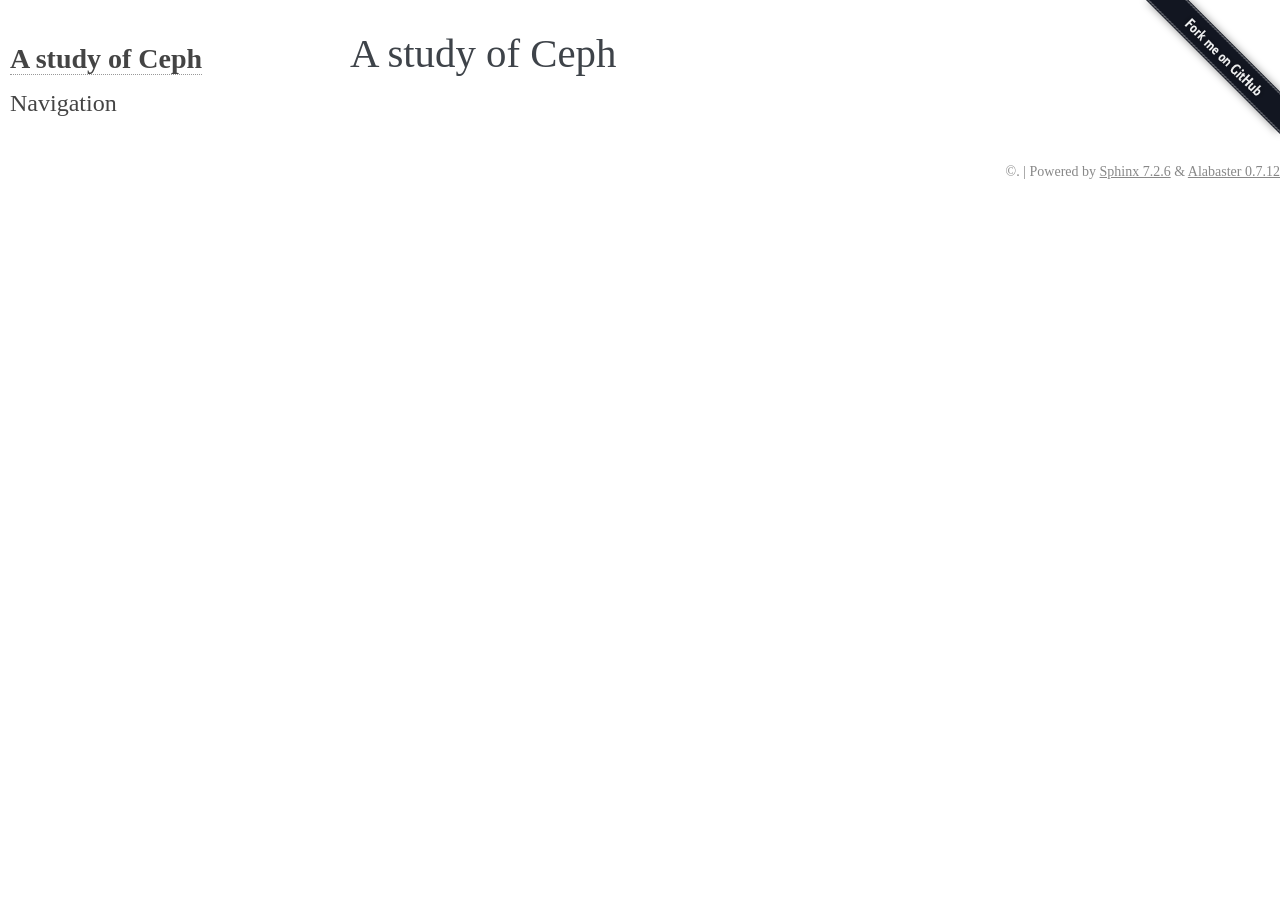
<file: docs/index.html>
<!DOCTYPE html>

<html lang="en" data-content_root="./">
  <head>
    <meta charset="utf-8" />
    <meta name="viewport" content="width=device-width, initial-scale=1.0" /><meta name="viewport" content="width=device-width, initial-scale=1" />

    <title>A study of Ceph &#8212; A study of Ceph  documentation</title>
    <link rel="stylesheet" type="text/css" href="_static/pygments.css?v=4f649999" />
    <link rel="stylesheet" type="text/css" href="_static/alabaster.css?v=299f40bc" />
    <script src="_static/documentation_options.js?v=5929fcd5"></script>
    <script src="_static/doctools.js?v=888ff710"></script>
    <script src="_static/sphinx_highlight.js?v=dc90522c"></script>
    <link rel="search" title="Search" href="search.html" />
   
  <link rel="stylesheet" href="_static/custom.css" type="text/css" />
  
  
  <meta name="viewport" content="width=device-width, initial-scale=0.9, maximum-scale=0.9" />

  </head><body>
  

    <div class="document">
      <div class="documentwrapper">
        <div class="bodywrapper">
          

          <div class="body" role="main">
            
  <section id="a-study-of-ceph">
<h1>A study of Ceph<a class="headerlink" href="#a-study-of-ceph" title="Link to this heading">¶</a></h1>
<div class="toctree-wrapper compound">
</div>
</section>


          </div>
          
        </div>
      </div>
      <div class="sphinxsidebar" role="navigation" aria-label="main navigation">
        <div class="sphinxsidebarwrapper">
<h1 class="logo"><a href="#">A study of Ceph</a></h1>










<h3>Navigation</h3>


        </div>
      </div>
      <div class="clearer"></div>
    </div>
    <div class="footer">
      &copy;.
      
      |
      Powered by <a href="http://sphinx-doc.org/">Sphinx 7.2.6</a>
      &amp; <a href="https://github.com/bitprophet/alabaster">Alabaster 0.7.12</a>
      
    </div>

    
    <a href="https://github.com/dionkalo/ceph" class="github">
        <img style="position: absolute; top: 0; right: 0; border: 0;" src="_static/forkme_right_darkblue_121621.png" alt="Fork me on GitHub"  class="github"/>
    </a>
    

    
  </body>
</html>
</file>
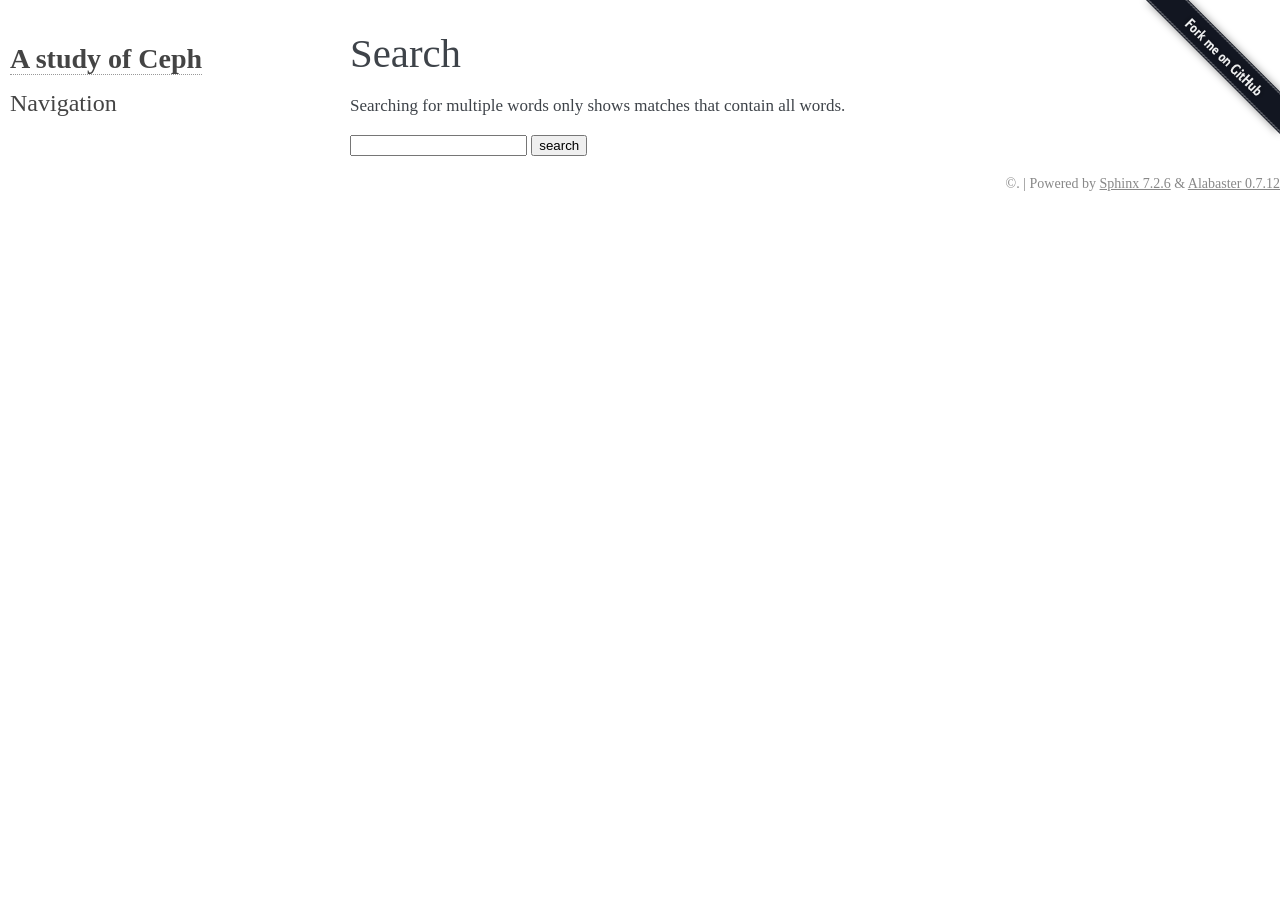
<file: docs/search.html>
<!DOCTYPE html>

<html lang="en" data-content_root="./">
  <head>
    <meta charset="utf-8" />
    <meta name="viewport" content="width=device-width, initial-scale=1.0" />
    <title>Search &#8212; A study of Ceph  documentation</title>
    <link rel="stylesheet" type="text/css" href="_static/pygments.css?v=4f649999" />
    <link rel="stylesheet" type="text/css" href="_static/alabaster.css?v=299f40bc" />
    
    <script src="_static/documentation_options.js?v=5929fcd5"></script>
    <script src="_static/doctools.js?v=888ff710"></script>
    <script src="_static/sphinx_highlight.js?v=dc90522c"></script>
    <script src="_static/searchtools.js"></script>
    <script src="_static/language_data.js"></script>
    <link rel="search" title="Search" href="#" />
  <script src="searchindex.js" defer></script>
  
   
  <link rel="stylesheet" href="_static/custom.css" type="text/css" />
  
  
  <meta name="viewport" content="width=device-width, initial-scale=0.9, maximum-scale=0.9" />


  </head><body>
  

    <div class="document">
      <div class="documentwrapper">
        <div class="bodywrapper">
          

          <div class="body" role="main">
            
  <h1 id="search-documentation">Search</h1>
  
  <noscript>
  <div class="admonition warning">
  <p>
    Please activate JavaScript to enable the search
    functionality.
  </p>
  </div>
  </noscript>
  
  
  <p>
    Searching for multiple words only shows matches that contain
    all words.
  </p>
  
  
  <form action="" method="get">
    <input type="text" name="q" aria-labelledby="search-documentation" value="" autocomplete="off" autocorrect="off" autocapitalize="off" spellcheck="false"/>
    <input type="submit" value="search" />
    <span id="search-progress" style="padding-left: 10px"></span>
  </form>
  
  
  
  <div id="search-results">
  
  </div>
  

          </div>
          
        </div>
      </div>
      <div class="sphinxsidebar" role="navigation" aria-label="main navigation">
        <div class="sphinxsidebarwrapper">
<h1 class="logo"><a href="index.html">A study of Ceph</a></h1>










<h3>Navigation</h3>


        </div>
      </div>
      <div class="clearer"></div>
    </div>
    <div class="footer">
      &copy;.
      
      |
      Powered by <a href="http://sphinx-doc.org/">Sphinx 7.2.6</a>
      &amp; <a href="https://github.com/bitprophet/alabaster">Alabaster 0.7.12</a>
      
    </div>

    
    <a href="https://github.com/dionkalo/ceph" class="github">
        <img style="position: absolute; top: 0; right: 0; border: 0;" src="_static/forkme_right_darkblue_121621.png" alt="Fork me on GitHub"  class="github"/>
    </a>
    

    
  </body>
</html>
</file>
<file: docs/_static/pygments.css>
pre { line-height: 125%; }
td.linenos .normal { color: inherit; background-color: transparent; padding-left: 5px; padding-right: 5px; }
span.linenos { color: inherit; background-color: transparent; padding-left: 5px; padding-right: 5px; }
td.linenos .special { color: #000000; background-color: #ffffc0; padding-left: 5px; padding-right: 5px; }
span.linenos.special { color: #000000; background-color: #ffffc0; padding-left: 5px; padding-right: 5px; }
.highlight .hll { background-color: #ffffcc }
.highlight { background: #f8f8f8; }
.highlight .c { color: #8f5902; font-style: italic } /* Comment */
.highlight .err { color: #a40000; border: 1px solid #ef2929 } /* Error */
.highlight .g { color: #000000 } /* Generic */
.highlight .k { color: #004461; font-weight: bold } /* Keyword */
.highlight .l { color: #000000 } /* Literal */
.highlight .n { color: #000000 } /* Name */
.highlight .o { color: #582800 } /* Operator */
.highlight .x { color: #000000 } /* Other */
.highlight .p { color: #000000; font-weight: bold } /* Punctuation */
.highlight .ch { color: #8f5902; font-style: italic } /* Comment.Hashbang */
.highlight .cm { color: #8f5902; font-style: italic } /* Comment.Multiline */
.highlight .cp { color: #8f5902 } /* Comment.Preproc */
.highlight .cpf { color: #8f5902; font-style: italic } /* Comment.PreprocFile */
.highlight .c1 { color: #8f5902; font-style: italic } /* Comment.Single */
.highlight .cs { color: #8f5902; font-style: italic } /* Comment.Special */
.highlight .gd { color: #a40000 } /* Generic.Deleted */
.highlight .ge { color: #000000; font-style: italic } /* Generic.Emph */
.highlight .ges { color: #000000 } /* Generic.EmphStrong */
.highlight .gr { color: #ef2929 } /* Generic.Error */
.highlight .gh { color: #000080; font-weight: bold } /* Generic.Heading */
.highlight .gi { color: #00A000 } /* Generic.Inserted */
.highlight .go { color: #888888 } /* Generic.Output */
.highlight .gp { color: #745334 } /* Generic.Prompt */
.highlight .gs { color: #000000; font-weight: bold } /* Generic.Strong */
.highlight .gu { color: #800080; font-weight: bold } /* Generic.Subheading */
.highlight .gt { color: #a40000; font-weight: bold } /* Generic.Traceback */
.highlight .kc { color: #004461; font-weight: bold } /* Keyword.Constant */
.highlight .kd { color: #004461; font-weight: bold } /* Keyword.Declaration */
.highlight .kn { color: #004461; font-weight: bold } /* Keyword.Namespace */
.highlight .kp { color: #004461; font-weight: bold } /* Keyword.Pseudo */
.highlight .kr { color: #004461; font-weight: bold } /* Keyword.Reserved */
.highlight .kt { color: #004461; font-weight: bold } /* Keyword.Type */
.highlight .ld { color: #000000 } /* Literal.Date */
.highlight .m { color: #990000 } /* Literal.Number */
.highlight .s { color: #4e9a06 } /* Literal.String */
.highlight .na { color: #c4a000 } /* Name.Attribute */
.highlight .nb { color: #004461 } /* Name.Builtin */
.highlight .nc { color: #000000 } /* Name.Class */
.highlight .no { color: #000000 } /* Name.Constant */
.highlight .nd { color: #888888 } /* Name.Decorator */
.highlight .ni { color: #ce5c00 } /* Name.Entity */
.highlight .ne { color: #cc0000; font-weight: bold } /* Name.Exception */
.highlight .nf { color: #000000 } /* Name.Function */
.highlight .nl { color: #f57900 } /* Name.Label */
.highlight .nn { color: #000000 } /* Name.Namespace */
.highlight .nx { color: #000000 } /* Name.Other */
.highlight .py { color: #000000 } /* Name.Property */
.highlight .nt { color: #004461; font-weight: bold } /* Name.Tag */
.highlight .nv { color: #000000 } /* Name.Variable */
.highlight .ow { color: #004461; font-weight: bold } /* Operator.Word */
.highlight .pm { color: #000000; font-weight: bold } /* Punctuation.Marker */
.highlight .w { color: #f8f8f8; text-decoration: underline } /* Text.Whitespace */
.highlight .mb { color: #990000 } /* Literal.Number.Bin */
.highlight .mf { color: #990000 } /* Literal.Number.Float */
.highlight .mh { color: #990000 } /* Literal.Number.Hex */
.highlight .mi { color: #990000 } /* Literal.Number.Integer */
.highlight .mo { color: #990000 } /* Literal.Number.Oct */
.highlight .sa { color: #4e9a06 } /* Literal.String.Affix */
.highlight .sb { color: #4e9a06 } /* Literal.String.Backtick */
.highlight .sc { color: #4e9a06 } /* Literal.String.Char */
.highlight .dl { color: #4e9a06 } /* Literal.String.Delimiter */
.highlight .sd { color: #8f5902; font-style: italic } /* Literal.String.Doc */
.highlight .s2 { color: #4e9a06 } /* Literal.String.Double */
.highlight .se { color: #4e9a06 } /* Literal.String.Escape */
.highlight .sh { color: #4e9a06 } /* Literal.String.Heredoc */
.highlight .si { color: #4e9a06 } /* Literal.String.Interpol */
.highlight .sx { color: #4e9a06 } /* Literal.String.Other */
.highlight .sr { color: #4e9a06 } /* Literal.String.Regex */
.highlight .s1 { color: #4e9a06 } /* Literal.String.Single */
.highlight .ss { color: #4e9a06 } /* Literal.String.Symbol */
.highlight .bp { color: #3465a4 } /* Name.Builtin.Pseudo */
.highlight .fm { color: #000000 } /* Name.Function.Magic */
.highlight .vc { color: #000000 } /* Name.Variable.Class */
.highlight .vg { color: #000000 } /* Name.Variable.Global */
.highlight .vi { color: #000000 } /* Name.Variable.Instance */
.highlight .vm { color: #000000 } /* Name.Variable.Magic */
.highlight .il { color: #990000 } /* Literal.Number.Integer.Long */
</file>
<file: docs/_static/alabaster.css>
@import url("basic.css");

/* -- page layout ----------------------------------------------------------- */

body {
    font-family: Georgia, serif;
    font-size: 17px;
    background-color: #fff;
    color: #000;
    margin: 0;
    padding: 0;
}


div.document {
    width: 100%;
    margin: 30px auto 0 auto;
}

div.documentwrapper {
    float: left;
    width: 100%;
}

div.bodywrapper {
    margin: 0 0 0 240pt;
}

div.sphinxsidebar {
    width: 240pt;
    font-size: 14px;
    line-height: 1.5;
}

hr {
    border: 1px solid #B1B4B6;
}

div.body {
    background-color: #fff;
    color: #3E4349;
    padding: 0 30px 0 30px;
}

div.body > .section {
    text-align: left;
}

div.footer {
    width: 100%;
    margin: 20px auto 30px auto;
    font-size: 14px;
    color: #888;
    text-align: right;
}

div.footer a {
    color: #888;
}

p.caption {
    font-family: inherit;
    font-size: inherit;
}


div.relations {
    display: none;
}


div.sphinxsidebar a {
    color: #444;
    text-decoration: none;
    border-bottom: 1px dotted #999;
}

div.sphinxsidebar a:hover {
    border-bottom: 1px solid #999;
}

div.sphinxsidebarwrapper {
    padding: 18px 10px;
}

div.sphinxsidebarwrapper p.logo {
    padding: 0;
    margin: -10px 0 0 0px;
    text-align: center;
}

div.sphinxsidebarwrapper h1.logo {
    margin-top: -10px;
    text-align: center;
    margin-bottom: 5px;
    text-align: left;
}

div.sphinxsidebarwrapper h1.logo-name {
    margin-top: 0px;
}

div.sphinxsidebarwrapper p.blurb {
    margin-top: 0;
    font-style: normal;
}

div.sphinxsidebar h3,
div.sphinxsidebar h4 {
    font-family: Georgia, serif;
    color: #444;
    font-size: 24px;
    font-weight: normal;
    margin: 0 0 5px 0;
    padding: 0;
}

div.sphinxsidebar h4 {
    font-size: 20px;
}

div.sphinxsidebar h3 a {
    color: #444;
}

div.sphinxsidebar p.logo a,
div.sphinxsidebar h3 a,
div.sphinxsidebar p.logo a:hover,
div.sphinxsidebar h3 a:hover {
    border: none;
}

div.sphinxsidebar p {
    color: #555;
    margin: 10px 0;
}

div.sphinxsidebar ul {
    margin: 10px 0;
    padding: 0;
    color: #000;
}

div.sphinxsidebar ul li.toctree-l1 > a {
    font-size: 120%;
}

div.sphinxsidebar ul li.toctree-l2 > a {
    font-size: 110%;
}

div.sphinxsidebar input {
    border: 1px solid #CCC;
    font-family: Georgia, serif;
    font-size: 1em;
}

div.sphinxsidebar hr {
    border: none;
    height: 1px;
    color: #AAA;
    background: #AAA;

    text-align: left;
    margin-left: 0;
    width: 50%;
}

div.sphinxsidebar .badge {
    border-bottom: none;
}

div.sphinxsidebar .badge:hover {
    border-bottom: none;
}

/* To address an issue with donation coming after search */
div.sphinxsidebar h3.donation {
    margin-top: 10px;
}

/* -- body styles ----------------------------------------------------------- */

a {
    color: #004B6B;
    text-decoration: underline;
}

a:hover {
    color: #6D4100;
    text-decoration: underline;
}

div.body h1,
div.body h2,
div.body h3,
div.body h4,
div.body h5,
div.body h6 {
    font-family: Georgia, serif;
    font-weight: normal;
    margin: 30px 0px 10px 0px;
    padding: 0;
}

div.body h1 { margin-top: 0; padding-top: 0; font-size: 240%; }
div.body h2 { font-size: 180%; }
div.body h3 { font-size: 150%; }
div.body h4 { font-size: 130%; }
div.body h5 { font-size: 100%; }
div.body h6 { font-size: 100%; }

a.headerlink {
    color: #DDD;
    padding: 0 4px;
    text-decoration: none;
}

a.headerlink:hover {
    color: #444;
    background: #EAEAEA;
}

div.body p, div.body dd, div.body li {
    line-height: 1.4em;
}

div.admonition {
    margin: 20px 0px;
    padding: 10px 30px;
    background-color: #EEE;
    border: 1px solid #CCC;
}

div.admonition tt.xref, div.admonition code.xref, div.admonition a tt {
    background-color: #FBFBFB;
    border-bottom: 1px solid #fafafa;
}

div.admonition p.admonition-title {
    font-family: Georgia, serif;
    font-weight: normal;
    font-size: 24px;
    margin: 0 0 10px 0;
    padding: 0;
    line-height: 1;
}

div.admonition p.last {
    margin-bottom: 0;
}

div.highlight {
    background-color: #fff;
}

dt:target, .highlight {
    background: #FAF3E8;
}

div.warning {
    background-color: #FCC;
    border: 1px solid #FAA;
}

div.danger {
    background-color: #FCC;
    border: 1px solid #FAA;
    -moz-box-shadow: 2px 2px 4px #D52C2C;
    -webkit-box-shadow: 2px 2px 4px #D52C2C;
    box-shadow: 2px 2px 4px #D52C2C;
}

div.error {
    background-color: #FCC;
    border: 1px solid #FAA;
    -moz-box-shadow: 2px 2px 4px #D52C2C;
    -webkit-box-shadow: 2px 2px 4px #D52C2C;
    box-shadow: 2px 2px 4px #D52C2C;
}

div.caution {
    background-color: #FCC;
    border: 1px solid #FAA;
}

div.attention {
    background-color: #FCC;
    border: 1px solid #FAA;
}

div.important {
    background-color: #EEE;
    border: 1px solid #CCC;
}

div.note {
    background-color: #EEE;
    border: 1px solid #CCC;
}

div.tip {
    background-color: #EEE;
    border: 1px solid #CCC;
}

div.hint {
    background-color: #EEE;
    border: 1px solid #CCC;
}

div.seealso {
    background-color: #EEE;
    border: 1px solid #CCC;
}

div.topic {
    background-color: #EEE;
}

p.admonition-title {
    display: inline;
}

p.admonition-title:after {
    content: ":";
}

pre, tt, code {
    font-family: 'Consolas', 'Menlo', 'DejaVu Sans Mono', 'Bitstream Vera Sans Mono', monospace;
    font-size: 0.9em;
}

.hll {
    background-color: #FFC;
    margin: 0 -12px;
    padding: 0 12px;
    display: block;
}

img.screenshot {
}

tt.descname, tt.descclassname, code.descname, code.descclassname {
    font-size: 0.95em;
}

tt.descname, code.descname {
    padding-right: 0.08em;
}

img.screenshot {
    -moz-box-shadow: 2px 2px 4px #EEE;
    -webkit-box-shadow: 2px 2px 4px #EEE;
    box-shadow: 2px 2px 4px #EEE;
}

table.docutils {
    border: 1px solid #888;
    -moz-box-shadow: 2px 2px 4px #EEE;
    -webkit-box-shadow: 2px 2px 4px #EEE;
    box-shadow: 2px 2px 4px #EEE;
}

table.docutils td, table.docutils th {
    border: 1px solid #888;
    padding: 0.25em 0.7em;
}

table.field-list, table.footnote {
    border: none;
    -moz-box-shadow: none;
    -webkit-box-shadow: none;
    box-shadow: none;
}

table.footnote {
    margin: 15px 0;
    width: 100%;
    border: 1px solid #EEE;
    background: #FDFDFD;
    font-size: 0.9em;
}

table.footnote + table.footnote {
    margin-top: -15px;
    border-top: none;
}

table.field-list th {
    padding: 0 0.8em 0 0;
}

table.field-list td {
    padding: 0;
}

table.field-list p {
    margin-bottom: 0.8em;
}

/* Cloned from
 * https://github.com/sphinx-doc/sphinx/commit/ef60dbfce09286b20b7385333d63a60321784e68
 */
.field-name {
    -moz-hyphens: manual;
    -ms-hyphens: manual;
    -webkit-hyphens: manual;
    hyphens: manual;
}

table.footnote td.label {
    width: .1px;
    padding: 0.3em 0 0.3em 0.5em;
}

table.footnote td {
    padding: 0.3em 0.5em;
}

dl {
    margin: 0;
    padding: 0;
}

dl dd {
    margin-left: 30px;
}

blockquote {
    margin: 0 0 0 30px;
    padding: 0;
}

ul, ol {
    /* Matches the 30px from the narrow-screen "li > ul" selector below */
    margin: 10px 0 10px 30px;
    padding: 0;
}

pre {
    background: #FFFFFF;
    padding: 7px 30px;
    margin: 15px 0px;
    line-height: 1.3em;
}

div.viewcode-block:target {
    background: #ffd;
}

dl pre, blockquote pre, li pre {
    margin-left: 0;
    padding-left: 30px;
}

tt, code {
    background-color: #ecf0f3;
    color: #222;
    /* padding: 1px 2px; */
}

tt.xref, code.xref, a tt {
    background-color: #FBFBFB;
    border-bottom: 1px solid #fff;
}

a.reference {
    text-decoration: none;
    border-bottom: 1px dotted #004B6B;
}

/* Don't put an underline on images */
a.image-reference, a.image-reference:hover {
    border-bottom: none;
}

a.reference:hover {
    border-bottom: 1px solid #6D4100;
}

a.footnote-reference {
    text-decoration: none;
    font-size: 0.7em;
    vertical-align: top;
    border-bottom: 1px dotted #004B6B;
}

a.footnote-reference:hover {
    border-bottom: 1px solid #6D4100;
}

a:hover tt, a:hover code {
    background: #EEE;
}


@media screen and (max-width: 870px) {

    div.sphinxsidebar {
    	display: none;
    }

    div.document {
       width: 100%;

    }

    div.documentwrapper {
    	margin-left: 0;
    	margin-top: 0;
    	margin-right: 0;
    	margin-bottom: 0;
    }

    div.bodywrapper {
    	margin-top: 0;
    	margin-right: 0;
    	margin-bottom: 0;
    	margin-left: 0;
    }

    ul {
    	margin-left: 0;
    }

	li > ul {
        /* Matches the 30px from the "ul, ol" selector above */
		margin-left: 30px;
	}

    .document {
    	width: auto;
    }

    .footer {
    	width: auto;
    }

    .bodywrapper {
    	margin: 0;
    }

    .footer {
    	width: auto;
    }

    .github {
        display: none;
    }



}



@media screen and (max-width: 875px) {

    body {
        margin: 0;
        padding: 20px 30px;
    }

    div.documentwrapper {
        float: none;
        background: #fff;
    }

    div.sphinxsidebar {
        display: block;
        float: none;
        width: 102.5%;
        margin: 50px -30px -20px -30px;
        padding: 10px 20px;
        background: #333;
        color: #FFF;
    }

    div.sphinxsidebar h3, div.sphinxsidebar h4, div.sphinxsidebar p,
    div.sphinxsidebar h3 a {
        color: #fff;
    }

    div.sphinxsidebar a {
        color: #AAA;
    }

    div.sphinxsidebar p.logo {
        display: none;
    }

    div.document {
        width: 100%;
        margin: 0;
    }

    div.footer {
        display: none;
    }

    div.bodywrapper {
        margin: 0;
    }

    div.body {
        min-height: 0;
        padding: 0;
    }

    .rtd_doc_footer {
        display: none;
    }

    .document {
        width: auto;
    }

    .footer {
        width: auto;
    }

    .footer {
        width: auto;
    }

    .github {
        display: none;
    }
}


/* misc. */

.revsys-inline {
    display: none!important;
}

/* Make nested-list/multi-paragraph items look better in Releases changelog
 * pages. Without this, docutils' magical list fuckery causes inconsistent
 * formatting between different release sub-lists.
 */
div#changelog > div.section > ul > li > p:only-child {
    margin-bottom: 0;
}

/* Hide fugly table cell borders in ..bibliography:: directive output */
table.docutils.citation, table.docutils.citation td, table.docutils.citation th {
  border: none;
  /* Below needed in some edge cases; if not applied, bottom shadows appear */
  -moz-box-shadow: none;
  -webkit-box-shadow: none;
  box-shadow: none;
}


/* relbar */

.related {
    line-height: 30px;
    width: 100%;
    font-size: 0.9rem;
}

.related.top {
    border-bottom: 1px solid #EEE;
    margin-bottom: 20px;
}

.related.bottom {
    border-top: 1px solid #EEE;
}

.related ul {
    padding: 0;
    margin: 0;
    list-style: none;
}

.related li {
    display: inline;
}

nav#rellinks {
    float: right;
}

nav#rellinks li+li:before {
    content: "|";
}

nav#breadcrumbs li+li:before {
    content: "\00BB";
}

/* Hide certain items when printing */
@media print {
    div.related {
        display: none;
    }
}
</file>
<file: docs/_static/custom.css>
/* This file intentionally left blank. */
</file>
